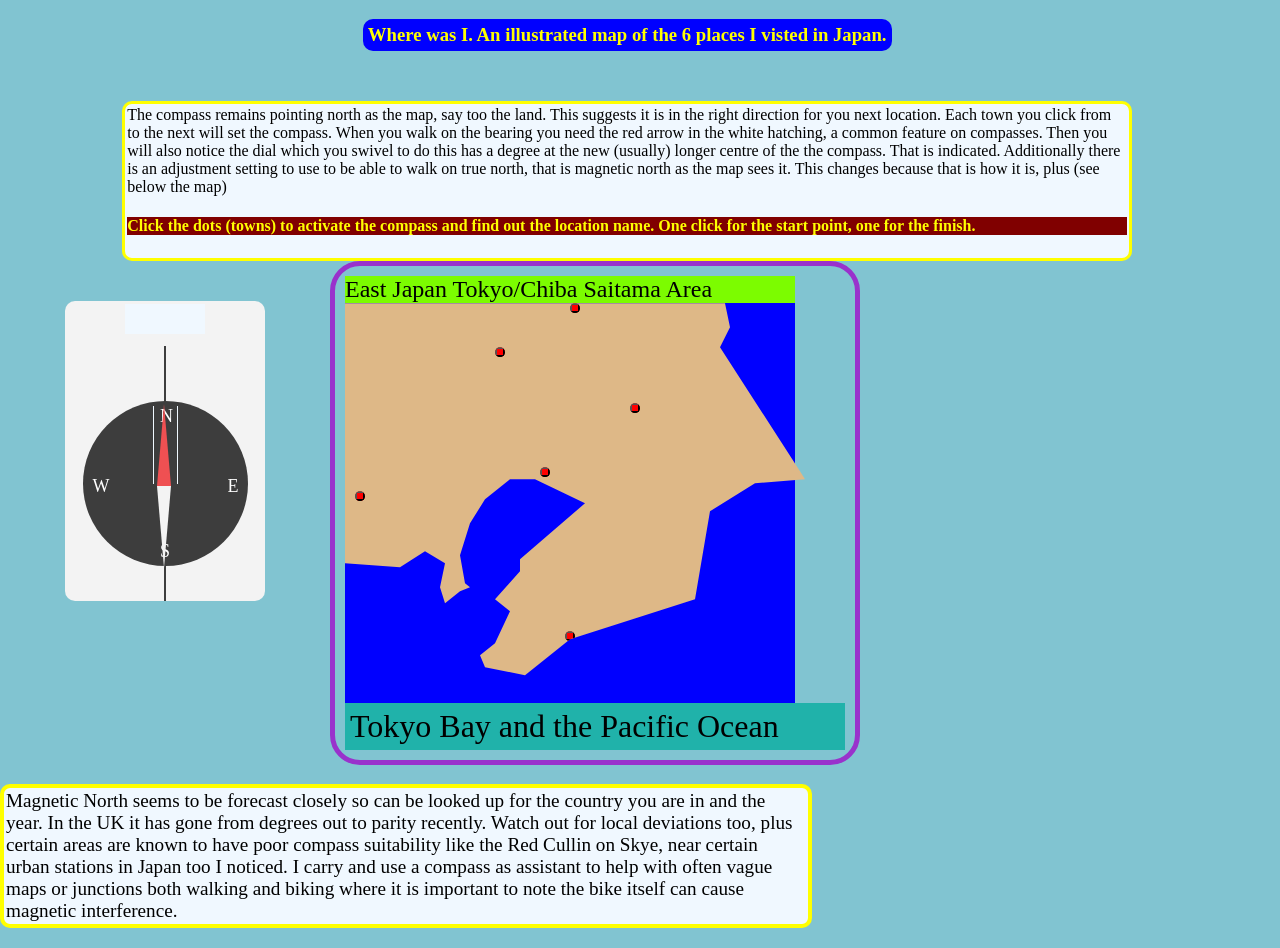
<file: index.html>
<!DOCTYPE html>
<html lang="en">
<head><meta charset="utf-8">
<title>Compass</title>
 <!-- <script type="javascript" src="./map.js"></script>-->
<link rel="stylesheet" href="./map.css">
</head>
<body>
<h3 >Where was I. An illustrated map of the 6 places I visted in Japan.</h3>
<main>

    <div class="col800">        
        The compass remains pointing north as the map, say too the land. This 
        suggests it is in the right direction for you next location. Each town 
        you click from to the next will set the compass. When you walk on the 
        bearing you need the red arrow in the white hatching, a common feature 
        on compasses. Then you will also notice the dial which you swivel to 
        do this has a degree at the new (usually) longer centre of the the compass.
        That is indicated. Additionally there is an adjustment setting to use to be 
        able to walk on true north, that is magnetic north as the map sees it.
        This changes because that is how it is, plus (see below the map)
        <h4>Click the dots (towns) to activate the compass and find 
            out the location name.
            One click for the start point, one for the finish.
        </h4>
      
  </div>
 
  </div>
  <div class="row">
            <div id="widthtrans">    
            <div class="compass">
                <div class="holder">
                <div id="liner"></div> 
                <div id="boxer"></div>
                <div class="compass-inner">
                <div class="hatch"></div>
                <div class="hatchb"></div>   
                <div class="north">N</div>
                <div class="east">E</div>
                <div class="west">W</div>
                <div class="south">S</div>
                <div class="main-arrow">
                <div class="arrow-up"></div>
                <div class="arrow-down"></div>
                </div>
            </div>
            </div> 
        </div>
    </div>
 

<div class="col">
    <section class="fr560">
   
        <div class="mapcol">
           
            <div id="mapline"> <!--blue--> 
                <div id='g' class="b1">East Japan Tokyo/Chiba Saitama Area
                </div>      
                <div id="map1"> <!--brown-->
                <button class="a1" id="a" ></button> 
                <div id="toga" class="a3">Riyugasakishi</div>                                
                <button class="a1" id="b"></button>
                <div id="togb"class="a3">Minami Urawa </div>                
                <button class="a1" id="c" ></button> 
                <div id="togc"class="a3">Narita </div>                
                <button class="a1" id="d" ></button>
                <div id="togd" class="a3">Takahatafudo  </div>
                <button class="a1"id="e" ></button> 
                <div id="toge"class="a3">Tokyo</div>
                <button class="a1"  id="f"></button>
                <div id="togf"class="a3">Wadaura</div>        
                </div>                 
            </div>        
        </div> 
        
  
    </section>
    <div id="pace1" >               <!--relatives-->            
        <p>Tokyo Bay and the Pacific Ocean </p><!--fixies-->   
    </div> 
    </div>
  </div>
  
     <p class="col80"> Magnetic North seems to be forecast closely 
        so can be looked up for the country you are in and the year.
        In the UK it has gone from degrees out to parity recently. Watch out 
        for local deviations too, plus certain areas 
        are known to have poor compass suitability like the Red Cullin on Skye,
        near certain urban stations in Japan too I noticed. I carry and use a 
        compass as assistant to help with often vague maps or junctions both 
        walking and biking where it is important to note the bike itself can 
        cause magnetic interference.</p> </main>
   
</body>
  <script>
    let found= document.querySelectorAll('.a1');
for ( let i=0; i<found.length; i++ ){ 
        found[i].addEventListener('click', selector);
        found[i].addEventListener('click', getlh); }
document.querySelectorAll(".a3");
function selector(e){
    let townid=e.target.id;    
switch(townid){   
            case 'a':            document.getElementById("toga").setAttribute("class","townf");
        break;
            case 'b':                document.getElementById("togb").setAttribute("class","townf");                 
            break;
            case 'c':                document.getElementById("togc").setAttribute("class","townf");                   
            break;
            case 'd':                document.getElementById("togd").setAttribute("class","townf");                   
            break;
            case 'e':                document.getElementById("toge").setAttribute("class","townf");                  
            break;
            case 'f':             document.getElementById("togf").setAttribute("class","townf");         
            break;
            default: 
            found.classList='a1';
        } }; 
let newDirection=document.querySelector('.compass');
let oldDirection=document.querySelector('.compass-inner');    
let shower=document.querySelector('#boxer'); 
function radToDeg(rad){
        return rad/(Math.PI/180);  }; 
 let storel=[]; let storeh=[];
 function getlh(e){
        let l=e.target.offsetLeft;
        let h=e.target.offsetTop;
       storel.push(l);
        storeh.push(h);       
        if(storeh.length===2){            
            calcul();}};      
function calcul(){            
    if(storel[1]-storel[0]<0){                                  let dx=0-(storel[1]-storel[0]);
       if(storeh[1]-storeh[0]<0){
          let dy=0-(storeh[1]-storeh[0]);
          let a=Math.atan2(dy,dx);           
          let b=Math.floor(radToDeg(a));console.log(b);
          //going down b to a is negative.
          let c=360-(90-b);
          //going left b to a is negative.
          let old=90-b;
          let changer='rotate('+c+'deg)';
          let changerOld='rotate('+old+'deg)';
          newDirection.style='transform:'+changer+';';
          oldDirection.style='transform:'+changerOld+';';
          shower.innerHTML=360-(90-b);
        }else{let dy=(storeh[1]-storeh[0]);
            a=Math.atan2(dy,dx);
            let b=Math.floor(radToDeg(a));
            let c=180+(90-b); //x is negative going left.
            let old=360-c;          
            let changer='rotate('+c+'deg)';
            let changerOld='rotate('+old+'deg)';
            newDirection.style='transform:'+changer+';';
          oldDirection.style='transform:'+changerOld+';';
            shower.innerHTML=c;             
        } refresher();
    }  
    if(storel[1]-storel[0]>0){let dx=storel[1]-storel[0]; 
        if(storeh[1]-storeh[0]<0){                       
            let dy=0-(storeh[1]-storeh[0]);
            a=Math.atan2(dy,dx);
            let b=Math.floor(radToDeg(a));
          let c=90-b;           
            let old=360-c;
            let changer='rotate('+c+'deg)';
            let changerOld='rotate('+old+'deg)';
            newDirection.style='transform:'+changer+';';
          oldDirection.style='transform:'+changerOld+';'; 
            shower.innerHTML=c;
        }else{ let dy=storeh[1]-storeh[0];                              let dx=storel[1]-storel[0];
                a=Math.atan2(dy,dx);
                b=Math.floor(radToDeg(a));                               let c=90+b;/*c needs to be a calulation*/ 
              
                let old=90-(c+90);
                let changer='rotate('+c+'deg)';
                let changerOld='rotate('+old+'deg)';
             newDirection.style='transform:'+changer+';';
          oldDirection.style='transform:'+changerOld+';';
                shower.innerHTML=b; 
            } 
        } refresher(); 
}    
function refresher(){   
    storel=[];
     storeh=[] ;   
}

  </script>
</html>
</file>
<file: map.css>
body{   display:flex;flex-direction: column; width: 98vw;align-items: center; 
    margin:0; padding:0;background-color: #81C4D1; }
main{display:flex;flex-direction:row;
	flex-wrap: wrap;padding-top: 50px; }
.holder{display:flex;min-width:350px;flex-direction: row;padding-bottom: 50px;}
.compass {
	width: 200px;
	height: 300px;
	border-radius: 10px;;
	background-color: #F3F3F3;
	/*border-radius: 100%;
	background-image: -webkit-linear-gradient(top, #F7F7F7, #ECECEC);*/
  	position: relative;  	
  	/*transform: rotate(60deg);*/
	margin:0 auto;
}
#widthtrans{display: flex;width: 330px;margin-top:40px;}
#liner{background-color:#3D3D3D; width:2px; left: 49.5%;height:85%;
	position: absolute;top:15%;}
#boxer{background-color: aliceblue;width: 80px;text-align: center;
	height:10%;position: absolute;top: 1%; left:30%;}
.compass-inner {
	width: 165px;
	height: 165px;
	background-color: #3D3D3D;
	border-radius: 100%;
	position: relative;
	top:100px;
	left:17.5px;
	/*transform: rotate(-60deg);*/
}

.main-arrow {
	height: 100%;
	width: 15px;
	left: 45%;
  
	position: relative;
	padding-top: 2.5px;
	box-sizing:border-box;
  
	/*animation: spin 2.0s alternate infinite;
	-ms-transform: rotate(20deg);
	-o-transform: rotate(20deg);
	-o-animation: spin 2.0s alternate infinite;
	-moz-transform: rotate(20deg);
	-moz-animation: spin 2.0s alternate infinite;
	-webkit-transform: rotate(20deg);
	-webkit-animation: spin 2.0s alternate infinite;*/
	
}
.hatch{position: absolute; width: 1px;background-color: aliceblue;
	top:3%; left:43%;height:47%;}
.hatchb{position: absolute; width: 1px;background-color: aliceblue;
		top:3%; left:57%;height:47%;}
.arrow-up {
	width: 0; 
	height: 0;
	border-left: 7.5px solid transparent;
	border-right: 7.5px solid transparent;
	border-bottom: 82.5px solid #EF5052;
	position: relative;
}

.arrow-down {
	-webkit-transform: rotate(180deg); /* Safari and Chrome */
	width: 0; 
  transform: rotate(180deg);
  -ms-transform: rotate(180deg);
	height: 0;
	border-left: 7.5px solid transparent;
	border-right: 7.5px solid transparent;
	border-bottom: 82.5px solid #F3F3F3;
	position: relative;
}

.north {
	font-size: 18px;
	font-family: 'Lobster Two', cursive;
	color: #FFF;
	position: absolute;
	left: 77.5px;
	top: 5px;
	
	
}

.east {
	font-size: 18px;
	font-family: 'Lobster Two', cursive;
	color: #FFF;
	position: absolute;
	left: 145px;
	top: 75px;
}

.west {
	font-size: 18px;
	font-family: 'Lobster Two', cursive;
	color: #FFF;
	position: absolute;
	left: 10px;
	top: 75px;
}

.south {
	font-size: 18px;
	font-family: 'Lobster Two', cursive;
	color: #FFF;
	position: absolute;
	left: 77.5px;
	top: 140px;
}


h3{max-width:90%;background-color: blue;
color:yellow; padding: 5px; margin-bottom:0;
    border-radius: 10px;}
 h4{background:maroon; color:yellow;
}
.fr560{ max-width: 800px;flex:1 1 70%; font-size: 1.5em;
}
/*.noting{flex: 1 1 30%;}*/
.mapset{display: flex; flex-direction: row;font-size: larger;}
.row{display: flex;flex-direction: row;flex-wrap: wrap;}
.row p{margin: 5px;}
.col{display: flex; flex-direction: column;margin: auto;
    border:5px solid darkorchid;border-radius: 30px;
    padding:10px;}
.col800{ max-width:1000px;margin:  0 auto;
    background-color: aliceblue;
    border: yellow 3px solid; border-radius: 10px;padding: 2px;justify-items:center;}
.col80{max-width:800px;background-color: aliceblue;font-size: larger;
    border: yellow 4px solid; border-radius: 10px;padding: 2px;}
.noting{flex: 1 1 30%;}
.mapcol{ display: flex; flex-direction: column; width: 90%;        }
/*HEIGHT HAD TO BE TAKEN OFF OF THE FLEX GETS OVERLAPPED ON THE 
MAP*/
#mapline{background-color: blue; 
   width: 100%;height:100%;   }
#pace1{ background-color: lightseagreen; flex: 1 1 80%; font-size: 2em;}
#togf{position: absolute; left:34%; top:72%}   /*{position: relative;  left:25%;top:75%;padding: 0; }*/
#toge{position: absolute; left:23%; top: 32%; }
#togd{position: absolute; left:2%; top: 51%;}
#togc{position: absolute; left:55%; top: 17%;}
#togb{position:absolute; left:0%; top: 3%;}
#toga{position: absolute; left:41%; top: 7%;padding: 0;}
.a3{background-color: cornsilk;font-size: 0;display: inline-block;}
.a1 {  background-color:red;        border-radius: 2px black solid;
    width: 10px; height:10px;  margin-right: 0;
    clip-path: ellipse(5px 5px at 50% 50%) }
.a2{ font-size: 0;    }  
/*.town{ background-color:cornsilk;width: 80px;height:25px;display: block;position:relative;}
.town{font-size: 1em;}*/
.townf {  font-size: 1em;background-color: cornsilk;
    display: inline-block;}
.b1{background-color: lawngreen; }
#map1{font-size: 0.9em;}
#map1 #a{position: absolute; margin:0; padding: 0;  left:45%; top: 0%; } 
#map1 #b{ margin:0; padding: 0; position: absolute; left:30%; top:11%; }
 #map1 #c{ margin:0; padding: 0; position: absolute; left:57%; top: 25%; }
 #map1 #d{margin:0; padding: 0; position: absolute; left:2%; top: 47%; }
 #map1 #e{margin: 0;padding: 0;  position: absolute; left:39%; top: 41%; }
 #map1 #f{position: absolute; padding: 0;margin: 0 ;  left:44%; top:82%;}
 
 
 
 #g{ position: relative;  top: 0;padding: 0; }   


img { width: 100%;  height: 100%;}
#map1{ background-color: burlywood;position: relative;
    width: 500px;   height:400px;
    /*float: left;*/
    clip-path: polygon(0 0, 0 65%, 11% 66%, 16% 62%,
    20% 65%,19% 71%,  20% 75%, 23% 72%, 25% 71%, 24% 70%,
     23% 63%, 25% 55%, 28% 49%, 33% 44%,
     38% 44%, 48% 50%, 35% 64%, 35% 67%, 
     30% 74%, 33% 77%,30% 85%,  27% 88%, 28% 91%, 36% 93%,
      37% 92%, 45% 84%, 
     60% 78%, 70% 74%, 73% 52%, 82% 45%,92% 44%, 91% 42%,
     75% 11%, 77% 6%, 76% 0 );
    shape-outside: polygon(0 0, 0 65%, 11% 66%, 16% 62%,
    20% 65%, 19% 71%,  20% 75%, 23% 72%, 25% 71%, 24% 70%,
     23% 63%, 25% 55%, 28% 49%, 33% 44%, 
     38% 44%, 48% 50%, 35% 64%, 35% 67%, 
     30% 74%, 33% 77%,30% 85%,  27% 88%, 28% 91%, 36% 93%, 
     37% 92%, 45% 
     84%, 60% 78%,
     70% 74%, 73% 52%, 82% 45%,92% 44%, 91% 42%,
     75% 11%, 77% 6%, 76% 0 );
        
   }
</file>
